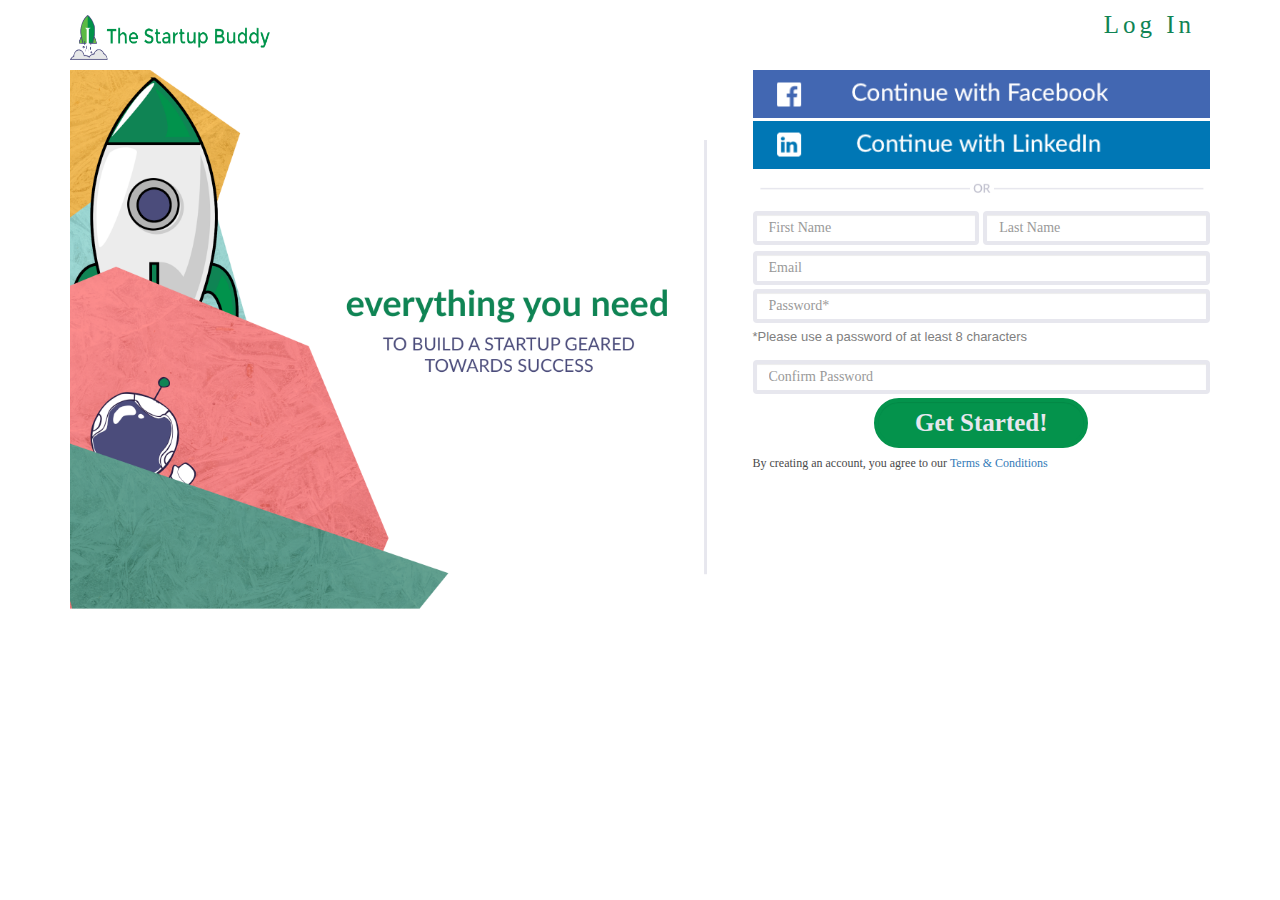
<file: index.html>
<!DOCTYPE html>
<html lang="en">
<head>
    <meta charset="utf-8">
    <title>Sign Up | The Startup Buddy</title>
    <meta name="viewport" content="width=device-width, initial-scale=1">
    <meta name="title" content="Sign Up | The Startup Buddy">
    <meta name="description" content="One step away from accessing curated content, specially designed missions and mentors to help you in your startup journey!">
    <!-- <link rel="icon" type="image/png" href="images/startup_buddy_favicon01.png"> -->
    <link href="https://fonts.googleapis.com/css?family=Oxygen:400,300,700" rel="stylesheet" type="text/css">
    <link rel="stylesheet" href="https://maxcdn.bootstrapcdn.com/bootstrap/3.3.7/css/bootstrap.min.css">
    <link rel="stylesheet" href="css/signup.css" type="text/css">
    <script src="https://ajax.googleapis.com/ajax/libs/jquery/3.3.1/jquery.min.js"></script>
    <script src="https://maxcdn.bootstrapcdn.com/bootstrap/3.3.7/js/bootstrap.min.js"></script>
</head>
<body>
    <div class="container">
        <div id="loading"></div>
        <!-- <div id="loading"
            style="position: absolute; width: 100%; height: 100%; background: url(&quot;images/ajax-loader.gif&quot;) center center no-repeat rgba(0, 0, 0, 0.4); display: none;">
        </div> -->
        <nav class="navbar navbar-default navbar-fixed-top">
            <div class="container">
                <div class="navbar-header">
                    <button type="button" class="navbar-toggle collapsed" data-toggle="collapse" data-target="#myNavbar" aria-expanded="false">
                            <span class="sr-only">Toggle navigation</span>
                            <span class="icon-bar"></span>
                            <span class="icon-bar"></span>
                            <span class="icon-bar"></span>
                    </button>
                    <a class="navbar-brand" href="/home/index">
                        <img class="img-navbar img-responsive" src="images/The_Startup_Buddy_social_with_name_transparent_background_horizontal.png"></a>
                </div>
                <div class="collapse navbar-collapse navbar-right" id="myNavbar">
                    <ul class="nav navbar-nav">
                        <li class="linkdefault"><a href="/home/signin">Log In</a></li>
                    </ul>
                </div>
            </div>
        </nav>
        <div class="row">
            <div class="col-md-7 col-sm-5 hidden-xs">
                <picture>
                        <source srcset="images/signup_banner_no_text.png" media="(max-width: 1023px)" class="img-responsive">
                        <source srcset="images/signup_banner_left.png" media="(min-width: 1024px)">
                        <source srcset="images/signup_banner_left.png" class="img-banner-left">
                        <img src="images/signup_banner_left.png" alt="signup banner" class="img-responsive">
                </picture>
                <!-- <img src="images/signup_banner_left.png" alt="signup banner" class="img-responsive img-banner-left" srcset="images/signup_banner_left.png 1200w, images/signup_banner_no_text.png 768w, images/signup_banner_no_text.png 340w" sizes="(min-width: 1200px) 770px, (min-width: 768px) 700px, calc(100vw - 36px)"> -->
            </div>
            <div id="signup" class="col-md-5 col-sm-7 col-xs-12">
                <div class="row">
                    <div class="col-md-12 col-xs-9 col-centered">
                        <a href="/FBAccount/facebook">
                            <img alt="FBlogin" src="images/connect_facebook.png" class="img-responsive">
                        </a>
                        <a href="/LiAccount/linkedin">
                            <img alt="LinkedInlogin" src="images/connect_linkedin.png" class="img-responsive linkedin-login">
                        </a>
                        <img alt="or" src="images/login_line_or.png" class="img-responsive img-login-or">
                    </div>
                </div>
                <form id="registerform" action="javascript:void(0);">
                    <div class="row space">
                        <div class="col-md-12">
                            <div class="row no-gutter">
                                <div class="col-md-6">
                                    <input type="text" class="form-control rectangle-field-short" id="firstname"
                                            placeholder="First Name" value="" onfocus="//this.value = '';"
                                            onblur="//if (this.value == '') {this.value = 'First Name';}" required="">
                                </div>
                                <div class="col-md-6">
                                    <input type="text" class="form-control rectangle-field-short"
                                            id="lastname" placeholder="Last Name" onfocus="//this.value = '';"
                                            onblur="//if (this.value == '') {this.value = 'Last Name';}" required="">
                                </div>
                            </div>
                        </div>
                    </div>
                    <div class="row space">
                        <div class="col-md-12 col-xs-12">
                            <input type="email" class="form-control rectangle-field" id="email" value="" placeholder="Email"
                                onfocus="//if (this.value == 'your@email.com') { this.value = ''; }"
                                onblur="//if (this.value == '') { this.value = 'your@email.com '; }" required="">
                        </div>
                    </div>
                    <!-- <input type="hidden" id="areacode" value="">
                    <input type="hidden" id="phone" value=""> -->
                    <!--  <div style="color:gray;font-size:small;">*Phone number with country code, for example +659876532</div>
        <br />-->
                    <!--
        Company Name<br />
        <input type="text" class="text" id="company" value="" onfocus="//if (this.value == 'Company Name') { this.value = ''; }" onblur="//if (this.value == '') { this.value = 'Company Name '; }" required>
        Company Registration No.<br />
        <input type="text" class="text" id="registrationno" value="" onfocus="//this.value = '';" onblur="//if (this.value == '') {this.value = 'Company Registration No. ';}" required>
        -->
                    <div class="row space">
                        <div class="col-md-12 col-xs-12">
                            <input type="password" class="form-control rectangle-field" placeholder="Password*" value="" id="password"
                                pattern=".{8,}" title="Please use a password of at least 8 characters"
                                onfocus="//if (this.value == 'password') { this.value = ''; }"
                                onblur="//    if (this.value == '') { this.value = 'Password '; }" required="" aria-describedby="helpBlock">
                                <span id="helpBlock" class="help-block format">*Please use a password of at least 8 characters</span>
                        </div>
                    </div>
                    <div class="row space">
                        <div class="col-md-12 col-xs-12">
                            <input type="password" class="form-control rectangle-field" value="" placeholder="Confirm Password"
                                id="confirmpassword" oninput="checkpwd(this)"
                                onfocus="//if (this.value == 'password') { this.value = ''; }"
                                onblur="// if (this.value= ='' ) { this.value='Password ' ; }" required="">
                        </div>
                    </div>
                    <div class="row space">
                        <div class="col-md-6 col-xs-8 col-centered">
                            <input type="submit" id="submit" class="form-control rectangle-submit" onclick="" value="Get Started!">
                        </div>
                    </div>
                    <div class="row space">
                        <div class="col-md-12 col-xs-12">
                            <span class="agree">By creating an account, you agree to our <span class="term"><a
                                        href="javascript:$('#termModal').modal();" id="myBtn">Terms &amp;
                                        Conditions</a></span></span>
                        </div>
                    </div>
                    <div class="clear"></div>
                </form>
            </div>
        </div>
        <div id="verification" style="display:none">
            <div class="main">
                <h2>Please check your email for verification code</h2>
                <form id="form2" action="javascript:void(0);">
                    <div class="lable-2">
                        Verification Code <br>
                        <input type="text" class="text" id="verificationcode" value=""
                            onfocus="//if (this.value == 'Verification Code') { this.value = ''; }"
                            onblur="//if (this.value == '') { this.value = 'Verification Code '; }" required="">
                    </div>
                    <h3>Please check your spam folder if you did not find the verification email</h3>
    
                    <div class="submit">
                        <input type="submit" id="verify" onclick="" value="Submit">
                    </div>
                    <div class="clear"> </div>
                </form>
            </div>
        </div>
        <div id="termModal" class="modal fade" role="dialog">
                <!-- todo: make it responsive -->
                <div class="modal-dialog">
                    <!-- Modal content-->
                    <div class="modal-content">
                        <div class="modal-header">
                            Terms and Conditions
                        </div>
                        <div id="termDetails" class="modal-body">
                            <p>Unfortunately some people don’t use the internet and websites like ours in the best interest of
                                others. That is why below you find the Teur Pte. Ltd. / Investeur to legally protect us and
                                yourself. The text doesn’t read like a good novel, but the intention is honest and we worked
                                diligently to formulate it fairly and correctly. If we did not entirely succeed, please let us
                                know via <u>info@investeur.co</u> so we can check and change in applicable cases.</p>
                            <h2>TERMS AND CONDITIONS</h2>
                            <ol>
                                <li><b>Introduction</b></li>
                            </ol>
                            <p>These Terms and Conditions ("Terms", "Agreement" or “Terms and Conditions”) are an agreement
                                between the operator of <u>www.investeur.co</u> ("Website operator", "us", "we" or "our") and
                                you ("user", "you" or "your"). This Agreement sets forth the general Terms and Conditions of
                                your use of the Website <u>www.investeur.co</u> and any of its products or services
                                (collectively, "Website" or "Services").</p>
                            <p>These Terms and Conditions written on this webpage shall manage your use of this website. These
                                Terms will be applied fully and affect your use of this Website. By using this Website, you
                                agree to accept all Terms and Conditions written in here. You must not use this Website if you
                                disagree with any of these Terms and Conditions.</p>
                            <p>You affirm that you are either more than 18 years of age, or possess legal parental or guardian
                                consent, and are fully able and competent to enter into the terms, conditions, obligations,
                                affirmations, representations, and warranties set forth in these Terms and Conditions, and to
                                abide by and comply with these Terms and Conditions.</p>
                            <p>Investeur is a web service built on the Sharetribe platform. The general terms of <u>Sharetribe
                                </u>also apply to the users of the services offered via this Website.</p>
        
                            <b>Intellectual Property Rights</b>
                            <p>Other than the content you own, under these Terms, Teur Pte Ltd and/or its licensors own all the
                                intellectual property rights and materials contained in this Website. You are granted limited
                                license only for purposes of viewing and/or sharing with referring to this Website as the source
                                the material. </p>
                            <p>This Agreement does not transfer from Website operator to you, any Website operator or third
                                party intellectual property, and all right, title, and interest in and to such property will
                                remain (as between the parties) solely with Website operator. All trademarks, service marks,
                                graphics and logos used in connection with our Website or Services, are trademarks or registered
                                trademarks of Website operator or Website operator licensors. Other trademarks, service marks,
                                graphics and logos used in connection with our Website or Services may be the trademarks of
                                other third parties. Your use of our Website and Services grants you no right or license to
                                reproduce or otherwise use any Website operator or third-party trademarks unless by clearly
                                referring to this Website as the source.</p>
        
                            <b>Accounts and membership</b>
                            <p>If you create an account at the Website, you are responsible for maintaining the security of your
                                account and you are fully responsible for all activities that occur under the account and any
                                other actions taken in connection with it. Providing false contact information of any kind may
                                result in the termination of your account. You must immediately notify us of any unauthorized
                                uses of your account or any other breaches of security. We will not be liable for any acts or
                                omissions by you, including any damages of any kind incurred as a result of such acts or
                                omissions. We may suspend, disable, or delete your account (or any part thereof) if we determine
                                that you have violated any provision of this Agreement or that your conduct or content would
                                tend to damage our reputation and goodwill. If we delete your account for the foregoing reasons,
                                you may not re-register for our Services. We may block your email address and Internet protocol
                                address to prevent further registration.</p>
                            <b>Removal of a user</b>
                            <p>We reserve the right to remove any users from the Website and terminate their right of use of the
                                service without any specific reason and without being liable for compensation.</p>
                            <b>Website access</b>
                            <p>You are responsible for all access to the Website using your internet connection, even if the
                                access is by another person. </p>
                            <p>No guarantees of the functioning of the Website service are given. The users are themselves
                                responsible for their actions entering into services and they should estimate the reliability of
                                other users before dealing with them. The Website operator can under no circumstances be liable
                                for damage that is caused to the user. </p>
                            <p>We make no promise that the materials on the Website are appropriate or available for use in
                                locations outside Singapore. Accessing the Website from territories where its contents are
                                illegal or unlawful is prohibited. If you choose to access the Website from elsewhere, you do so
                                on your own initiative and are responsible for compliance with local laws and regulations. </p>
                            <b>Restrictions</b>
                            <p>You are restricted to</p>
                            <ul class="small">
                                <li>publish any Website material in any other media;</li>
                                <li>sell, sublicense and/or otherwise commercialize any Website material;</li>
                                <li>publicly perform and/or show any Website material;</li>
                            </ul>
                            <p>unless </p>
                            <ul class="small">
                                <li>you share the materials in support of the Website;</li>
                                <li>your sharing does not harm the Website or its users in any way;</li>
                                <li>you inform us prior to using the materials in case you are not certain and we provide
                                    specific approval.</li>
                            </ul>
                            <p>You are restricted to</p>
                            <ul class="small">
                                <li>use this Website in any way that is or may be damaging to this Website;</li>
                                <li>use this Website in any way that impacts user access to this Website;</li>
                                <li>use this Website contrary to applicable laws and regulations, or in any way may cause harm
                                    to the Website, or to any person or business entity;</li>
                                <li>to engage in any data mining, data harvesting, data extracting or any other similar activity
                                    in relation to this Website unless specific approval has been granted by us in writing.</li>
                            </ul>
                            <p>You agree that you will not: </p>
                            <ul class="small">
                                <li>Use the Website for any fraudulent or unlawful purpose or solicit others to perform or
                                    participate in any unlawful acts; </li>
                                <li>Violate any international, federal, provincial or state regulations, rules, laws, or local
                                    ordinances; </li>
                                <li>Infringe upon or violate our intellectual property rights or the intellectual property
                                    rights of others;</li>
                                <li>Use the Website to defame, abuse, harass, stalk, threaten or otherwise violate the rights of
                                    others, including without limitation others’ privacy rights or rights of publicity; </li>
                                <li>Impersonate any person or entity, false state or otherwise misrepresent your affiliation
                                    with any person or entity in connection with the Website or express or imply that we endorse
                                    any statement you make; </li>
                                <li>Interfere with or disrupt the operation of the Website or the servers or networks used to
                                    make the Website available or violate any requirements, procedures, policies or regulations
                                    of such networks. </li>
                            </ul>
                            <p>Certain areas of this Website may be restricted from being accessed by you. Teur Pte Ltd may
                                further restrict access by you to any areas of this Website, at any time, in absolute
                                discretion. Any user ID and password you may have for this Website are confidential and you must
                                maintain confidentiality as well.</p>
                            <b>Third party websites</b>
                            <p>The Website does provide links to other websites and online resources. Although this Website may
                                be linked to other websites, we are not, directly or indirectly, implying any approval,
                                association, sponsorship, endorsement, or affiliation with any linked website, unless
                                specifically stated herein. We are not responsible for examining or evaluating, and we do not
                                warrant the offerings of, any businesses or individuals or the content of their websites. We do
                                not assume any responsibility or liability for the actions, products, services and content of
                                any other third parties. You should carefully review the legal statements and other conditions
                                of use of any website which you access through a link from this Website. Your linking to any
                                other off-site pages or other websites is at your own risk.</p>
                            <p>You may create a link to this Website, provided that the link is fair and legal and is not
                                presented in a way that is:</p>
                            <ul class="small">
                                <li>Misleading or could suggest any type of association, approval or endorsement by us that does
                                    not exist, or </li>
                                <li>Harmful to our reputation or the reputation of any of our affiliates;</li>
                            </ul>
                            <p>We reserve the right to require you to immediately remove any link to the Website at any time and
                                you shall immediately comply with any request by us to remove any such link.</p>
                            <b>Other relevant terms and policies</b>
                            <p>On this and all other websites run by Teur Pte. Ltd. / Investeur other relevant terms are:</p>
                            <ul class="small">
                                <li>Privacy Policy - To be found at <u>www.investeur.co/terms</u></li>
                                <li>Non disclosure agreement - To be found at <u>www.investeur.co/terms</u></li>
                                <li>Transaction agreement - You will be asked to read and acknowledge this agreement when you
                                    are buying a third party service through any of our websites. It clarifies that you are
                                    aware Teur Pte. Ltd. is not the selling party.</li>
                            </ul>
                            <b>Your Content</b>
                            <p>In these Terms and Conditions, “Your Content” shall mean any audio, video text, images or other
                                material you choose to display on this Website. </p>
                            <p>We may, but have no obligation to, monitor Content on the Website submitted or created using our
                                Services by you. By displaying Your Content, you grant Teur Pte Ltd a non-exclusive, worldwide
                                irrevocable, sub licensable license to use, reproduce, adapt, publish, translate and distribute
                                it in any and all media.</p>
                            <p>Your Content must be your own and must not be invading any third-party’s rights. Teur Pte Ltd
                                reserves the right to remove any of Your Content from this Website at any time without notice.
                            </p>
                            <p>We have the right, though not the obligation, to, in our own sole discretion, refuse, change or
                                remove any Content that, in our reasonable opinion, violates any of our policies or is in any
                                way harmful or objectionable for the Website or other our users.</p>
                            <b>Backups</b>
                            <p>We perform regular backups of the Website and Content and will do our best to ensure completeness
                                and accuracy of these backups. In the event of the hardware failure or data loss we will restore
                                backups automatically to minimize the impact and downtime.</p>
                            <b>Limitation of liability</b>
                            <p>In no event shall Teur Pte Ltd, nor any of its officers, directors and employees, be held liable
                                for anything arising out of or in any way connected with your use of this Website whether such
                                liability is under contract. Teur Pte Ltd, including its officers, directors and employees shall
                                not be held liable for any indirect, consequential or special liability arising out of or in any
                                way related to your use of this Website.</p>
                            <b>Indemnification</b>
                            <p>You agree to indemnify and hold Website operator and its affiliates, directors, officers,
                                employees, and agents harmless from and against any liabilities, losses, damages or costs,
                                including reasonable attorneys' fees, incurred in connection with or arising from any
                                third-party allegations, claims, actions, disputes, or demands asserted against any of them as a
                                result of or relating to your Content, your use of the Website or Services or any willful
                                misconduct on your part including breach of any of the provisions of these Terms.</p>
                            <b>Severability</b>
                            <p>If any provision of these Terms is found to be invalid under any applicable law, such provisions
                                shall be deleted without affecting the remaining provisions herein.</p>
                            <b>Changes and amendments</b>
                            <p>Teur Pte Ltd is permitted to revise these Terms at any time as it sees fit, and by using this
                                Website you are expected to review these Terms on a regular basis.We reserve the right to modify
                                this Agreement or its policies relating to the Website or Services at any time, effective upon
                                posting of an updated version of this Agreement on the Website. When we do we will revise the
                                updated date at the bottom of this page. Continued use of the Website after any such changes
                                shall constitute your consent to such changes. </p>
                            <b>Assignment</b>
                            <p>Teur Pte Ltd is allowed to assign, transfer, and subcontract its rights and/or obligations under
                                these Terms without any notification. However, you are not allowed to assign, transfer, or
                                subcontract any of your rights and/or obligations under these Terms.</p>
                            <b>Entire Agreement</b>
                            <p>These Terms constitute the entire agreement between Teur Pte Ltd and you in relation to your use
                                of this Website, and supersede all prior agreements and understandings.</p>
                            <b>Acceptance of these terms</b>
                            <p>You acknowledge that you have read this Agreement and agree to all its terms and conditions. By
                                using the Website or its Services you agree to be bound by this Agreement. If you do not agree
                                to abide by the terms of this Agreement, you are not authorized to use or access the Website and
                                its Services.</p>
                            <b>Governing Law &amp; Jurisdiction</b>
                            <p>These Terms will be governed by and interpreted in accordance with the laws of the State of
                                Singapore, and you submit to the non-exclusive jurisdiction of the state and federal courts
                                located in Singapore for the resolution of any disputes.</p>
                            <b>Contacting us</b>
                            <p>If you have any questions about this Policy, please contact us under info@investeur.co. This
                                document was last updated on March 2018</p>
                        </div>
                        <div class="modal-footer">
                            <button type="button" class="btn btn-default" data-dismiss="modal">Close</button>
                        </div>
                    </div>
                </div>
        </div>
    </div>
    <script>
        function checkpwd(input) {
            if (input.value != document.getElementById('password').value) {
                input.setCustomValidity('Password Must be Matching.');
            } else {
                // input is valid -- reset the error message
                input.setCustomValidity('');
            }
        }

        var loading = document.getElementById("loading");
        loading.style.display = 'none';


        var createAllErrors = function () {
            var form = $(this),
                errorList = $("ul.errorMessages", form);

            var showAllErrorMessages = function () {

                errorList.empty();

                // Find all invalid fields within the form.
                var invalidFields = form.find(":invalid").each(function (index, node) {

                    // Find the field's corresponding label
                    var label = $("label[for=" + node.id + "] "),
                        // Opera incorrectly does not fill the validationMessage property.
                        message = node.validationMessage || 'Invalid value.';

                    errorList
                        .show()
                        .append("<li><span>" + label.html() + "</span> " + message + "</li>");
                });

            };

            // Support Safari
            form.on("submit", function (event) {
                if (this.checkValidity && !this.checkValidity()) {
                    $(this).find(":invalid").first().focus();
                    event.preventDefault();
                }
            });

            $("input[type=submit], button:not([type=button])", form)
                .on("click", showAllErrorMessages);

            $("input", form).on("keypress", function (event) {
                var type = $(this).attr("type");
                if (/date|email|month|number|search|tel|text|time|url|week/.test(type)
                    && event.keyCode == 13) {
                    showAllErrorMessages();
                }
            });
        };
        // $("form").each(createAllErrors);
        var btnSubmit = document.getElementById("submit");
        var registerform = document.getElementById("registerform");
        var username = "";

        // btnSubmit.onclick = function () {
        registerform.onsubmit = function () {
            event.preventDefault();
            //grecaptcha.execute();
            return false;
        }

        var btnVerify = document.getElementById("verify");
        var form2 = document.getElementById("form2");

        //  btnVerify.onclick = function () {
        form2.onsubmit = function () {
            loading.style.display = 'block';
            //AWSVerify();
        }

        function onSubmit(token) {
            loading.style.display = 'block';
            //AWSSignup();
        }
    </script>
</body>
</html>
</file>
<file: css/signup.css>
body {
    padding-top: 70px;
}
h2 {
    font-size: 28px;
    font-weight: bold;
}

p {
    margin: 15px;
}

ol {
    list-style-type: decimal;
    padding: 20px;
}

ul.small {
    list-style-type: circle;
    padding: 20px;
}

b {
    font-weight: bold;
}

.img-navbar { 
    width: 200px; 
    height: 45px; 
}

.img-banner-left { 
    width: 730px; 
    height: auto;
}

.linkedin-login {
    padding-top: 0.25rem;
}

.img-login-or {
    width: 472px;
    height: auto;
    padding: 10px 5px; 
}

.navbar {
    margin-bottom: 0;
    background-color: #fff;
    z-index: 9999;
    border: 0;
    font-size: 12px !important;
    line-height: 1.42857143 !important;
    letter-spacing: 4px;
    border-radius: 0;
    font-family: Lato;
}

.navbar-default .navbar-toggle {
    border-color: transparent;
    color: #0F8454 !important;
}

.navbar .navbar-brand {
    color: #0F8454 !important;
}

.linksingup a {
    color: #0F8454 !important;
    background-color: #fff !important;
}

.linksingup a:hover {
    color: #fff !important;
    background-color: #0F8454 !important;
}

.linkdefault a {
    color: #0F8454 !important;
    background-color: #fff !important;
    font-family: Lato;
    font-size: 25px;
    font-weight: 500;
    line-height: 30px;
    text-align: justify;
}

.linkdefault a:hover {
    color: #fff !important;
    background-color: #0F8454 !important;
}

.rectangle-field-short {
    border: 4px solid #E7E7EE !important;
    font-family: Lato;
}

.rectangle-field {
    border: 4px solid #E7E7EE !important;
    font-family: Lato;
}

.rectangle-submit {
    height: 50px;
    width: 100%;
    border: 4px solid #04934C;
    border-radius: 70px;
    background-color: #04934C;
    color: #E7E7EE;
    font-family: Lato;
    font-size: 25px;
    font-weight: bold;
    line-height: 30px;
    text-align: center;
}

.agree {
    color: #4A4A4A;
    font-family: Lato;
    font-size: 12px;
    line-height: 15px;
}

.row.no-gutter {
    margin-left: -2px;
    margin-right: -2px;
}
.row.no-gutter [class*='col-']:not(:first-child),
.row.no-gutter [class*='col-']:not(:last-child) {
    padding: 2px 2px 2px 2px;
}

.row.space {
    margin-top: 4px;
    margin-bottom: 4px;
}

.row.top-space {
    margin-top: 2px;
}

.row.bottom-space {
    margin-bottom: 4px;
}

.help-block.format {
    color: gray;
    font-size: small;
}

.col-center-block {
    float: none;
    display: block;
    margin: 0 auto;
}

.col-centered{
    float: none;
    margin: 0 auto;
}

@keyframes tawkMaxOpen {
    0% {
        opacity: 0;
        transform: translate(0, 30px);
        ;
    }

    to {
        opacity: 1;
        transform: translate(0, 0px);
    }
}

@-moz-keyframes tawkMaxOpen {
    0% {
        opacity: 0;
        transform: translate(0, 30px);
        ;
    }

    to {
        opacity: 1;
        transform: translate(0, 0px);
    }
}

@-webkit-keyframes tawkMaxOpen {
    0% {
        opacity: 0;
        transform: translate(0, 30px);
        ;
    }

    to {
        opacity: 1;
        transform: translate(0, 0px);
    }
}

#YGKP2yC-1553985766720 {
    outline: none !important;
    visibility: visible !important;
    resize: none !important;
    box-shadow: none !important;
    overflow: visible !important;
    background: none !important;
    opacity: 1 !important;
    filter: alpha(opacity=100) !important;
    -ms-filter: progid:DXImageTransform.Microsoft.Alpha(Opacity1) !important;
    -moz-opacity: 1 !important;
    -khtml-opacity: 1 !important;
    top: auto !important;
    right: auto !important;
    bottom: 0px !important;
    left: 10px !important;
    position: fixed !important;
    border: 0 !important;
    min-height: 0 !important;
    min-width: 0 !important;
    max-height: none !important;
    max-width: none !important;
    padding: 0 !important;
    margin: 0 !important;
    -moz-transition-property: none !important;
    -webkit-transition-property: none !important;
    -o-transition-property: none !important;
    transition-property: none !important;
    transform: none !important;
    -webkit-transform: none !important;
    -ms-transform: none !important;
    width: auto !important;
    height: auto !important;
    display: none !important;
    z-index: 2000000000 !important;
    background-color: transparent !important;
    cursor: auto !important;
    float: none !important;
    border-radius: unset !important;
}

#tH3uqDl-1553985766722.open {
    animation: tawkMaxOpen .25s ease !important;
}

@keyframes tawkMaxOpen {
    0% {
        opacity: 0;
        transform: translate(0, 30px);
        ;
    }

    to {
        opacity: 1;
        transform: translate(0, 0px);
    }
}

@-moz-keyframes tawkMaxOpen {
    0% {
        opacity: 0;
        transform: translate(0, 30px);
        ;
    }

    to {
        opacity: 1;
        transform: translate(0, 0px);
    }
}

@-webkit-keyframes tawkMaxOpen {
    0% {
        opacity: 0;
        transform: translate(0, 30px);
        ;
    }

    to {
        opacity: 1;
        transform: translate(0, 0px);
    }
}

#BvpKXvt-1553994852348 {
    outline: none !important;
    visibility: visible !important;
    resize: none !important;
    box-shadow: none !important;
    overflow: visible !important;
    background: none !important;
    opacity: 1 !important;
    filter: alpha(opacity=100) !important;
    -ms-filter: progid:DXImageTransform.Microsoft.Alpha(Opacity1) !important;
    -moz-opacity: 1 !important;
    -khtml-opacity: 1 !important;
    top: auto !important;
    right: auto !important;
    bottom: 0px !important;
    left: 10px !important;
    position: fixed !important;
    border: 0 !important;
    min-height: 0 !important;
    min-width: 0 !important;
    max-height: none !important;
    max-width: none !important;
    padding: 0 !important;
    margin: 0 !important;
    -moz-transition-property: none !important;
    -webkit-transition-property: none !important;
    -o-transition-property: none !important;
    transition-property: none !important;
    transform: none !important;
    -webkit-transform: none !important;
    -ms-transform: none !important;
    width: auto !important;
    height: auto !important;
    display: none !important;
    z-index: 2000000000 !important;
    background-color: transparent !important;
    cursor: auto !important;
    float: none !important;
    border-radius: unset !important;
}

#eYtB95y-1553994852349.open {
    animation: tawkMaxOpen .25s ease !important;
}

@keyframes tawkMaxOpen {
    0% {
        opacity: 0;
        transform: translate(0, 30px);
        ;
    }

    to {
        opacity: 1;
        transform: translate(0, 0px);
    }
}

@-moz-keyframes tawkMaxOpen {
    0% {
        opacity: 0;
        transform: translate(0, 30px);
        ;
    }

    to {
        opacity: 1;
        transform: translate(0, 0px);
    }
}

@-webkit-keyframes tawkMaxOpen {
    0% {
        opacity: 0;
        transform: translate(0, 30px);
        ;
    }

    to {
        opacity: 1;
        transform: translate(0, 0px);
    }
}

#ZkyK1It-1553997009867 {
    outline: none !important;
    visibility: visible !important;
    resize: none !important;
    box-shadow: none !important;
    overflow: visible !important;
    background: none !important;
    opacity: 1 !important;
    filter: alpha(opacity=100) !important;
    -ms-filter: progid:DXImageTransform.Microsoft.Alpha(Opacity1) !important;
    -moz-opacity: 1 !important;
    -khtml-opacity: 1 !important;
    top: auto !important;
    right: auto !important;
    bottom: 0px !important;
    left: 10px !important;
    position: fixed !important;
    border: 0 !important;
    min-height: 0 !important;
    min-width: 0 !important;
    max-height: none !important;
    max-width: none !important;
    padding: 0 !important;
    margin: 0 !important;
    -moz-transition-property: none !important;
    -webkit-transition-property: none !important;
    -o-transition-property: none !important;
    transition-property: none !important;
    transform: none !important;
    -webkit-transform: none !important;
    -ms-transform: none !important;
    width: auto !important;
    height: auto !important;
    display: none !important;
    z-index: 2000000000 !important;
    background-color: transparent !important;
    cursor: auto !important;
    float: none !important;
    border-radius: unset !important;
}

#o5OscGL-1553997009869.open {
    animation: tawkMaxOpen .25s ease !important;
}
</file>
